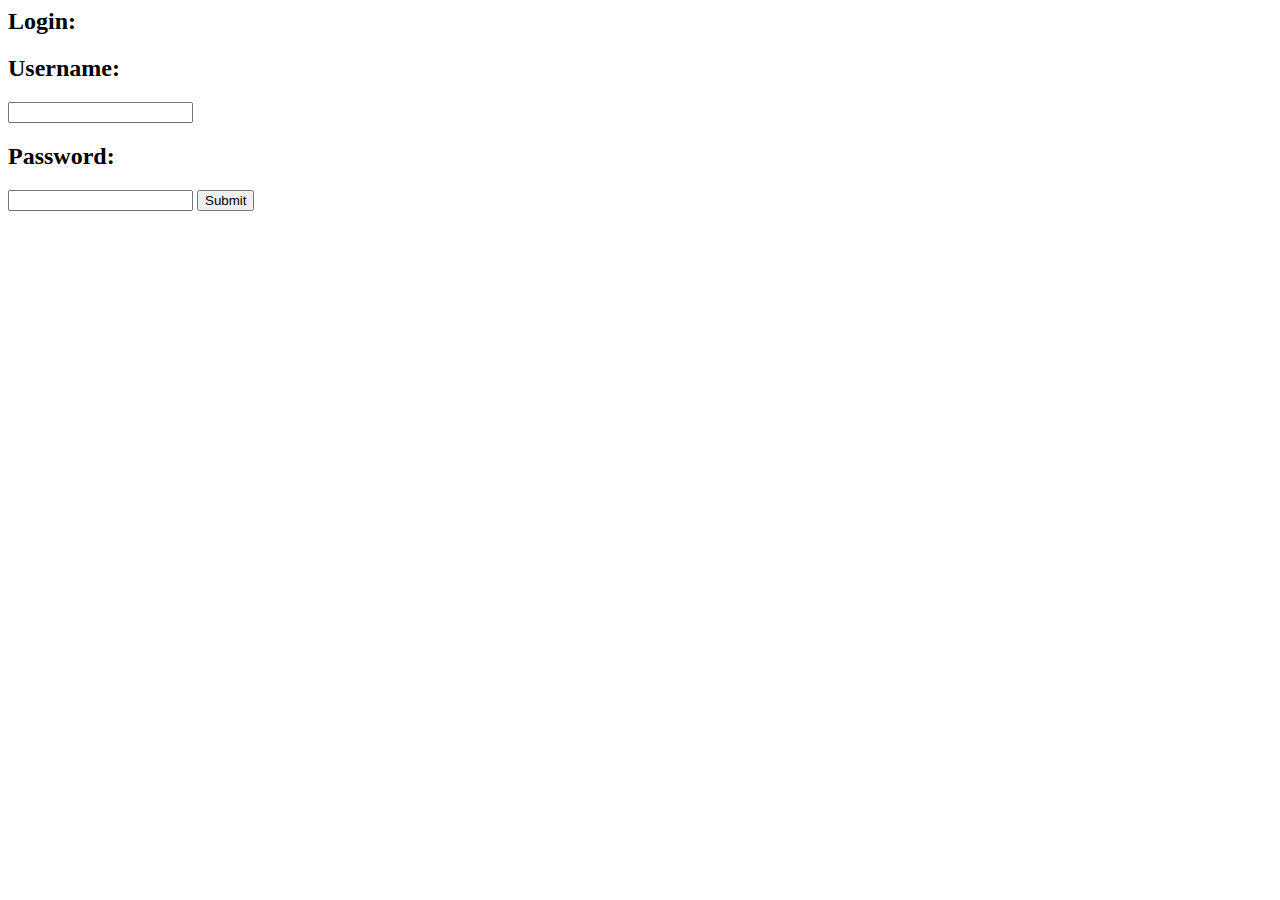
<file: server/src/htmls/login.html>
<html>
<head>
<title>404 Page Not Found</title>
<link rel="shortcut icon" href="/images/1.png">
<body>

<form action= "/login" method="post">

<H2>Login:</H2>

<H2>Username:</H2>
<input type="text" name="USERNAME" value="" />

<H2>Password:</H2>
<input type="text" name="PASSWORD" value="" />

<input type="submit" /> 
</form>
</body>
</html>
</file>
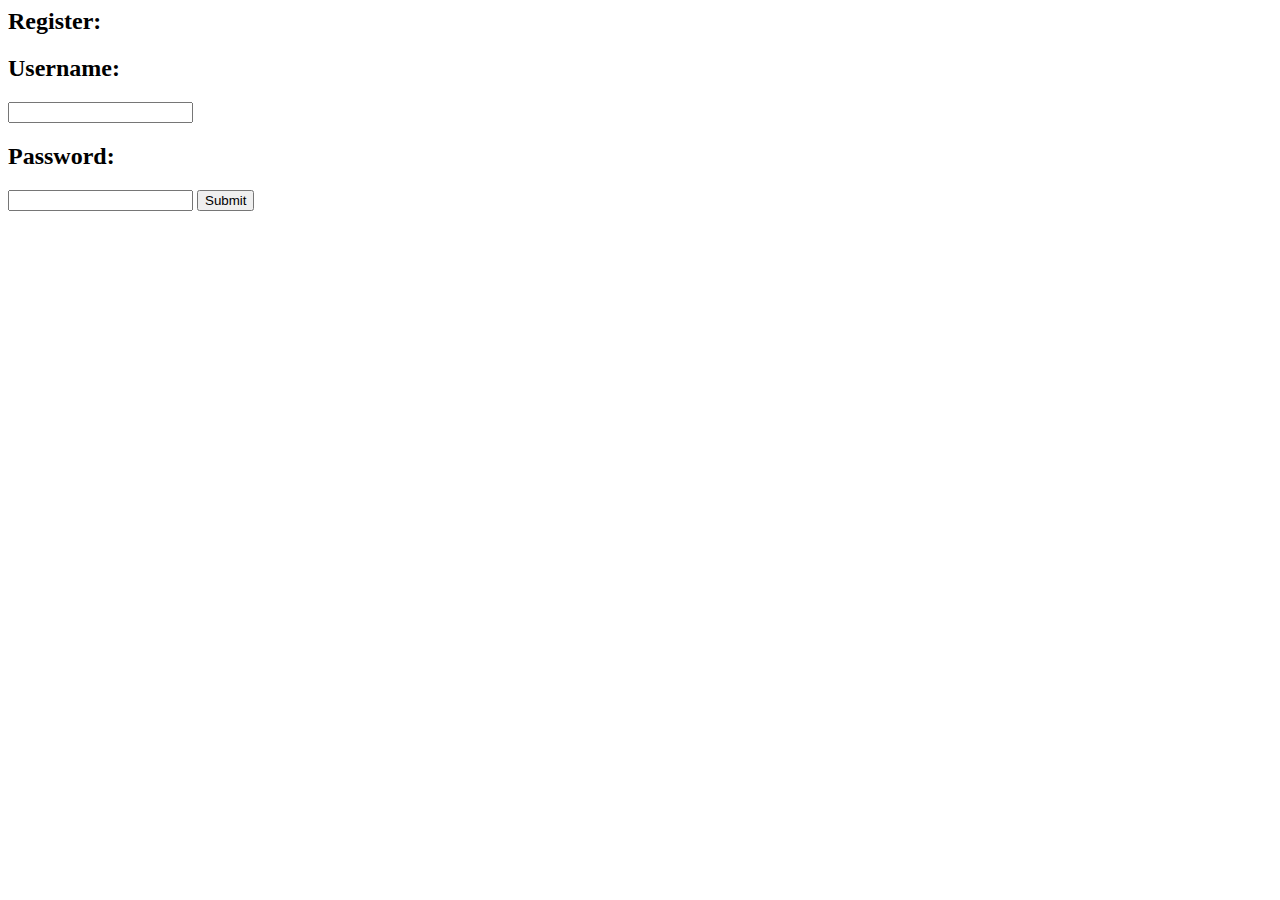
<file: server/src/htmls/register.html>
<html>
<head>
<title>404 Page Not Found</title>
<link rel="shortcut icon" href="/images/1.png">
<body>

<form action= "/register" method="post">

<H2>Register:</H2>

<H2>Username:</H2>
<input type="text" name="USERNAME" value="" />

<H2>Password:</H2>
<input type="text" name="PASSWORD" value="" />

<input type="submit" /> 
</form>
</body>
</html>
</file>
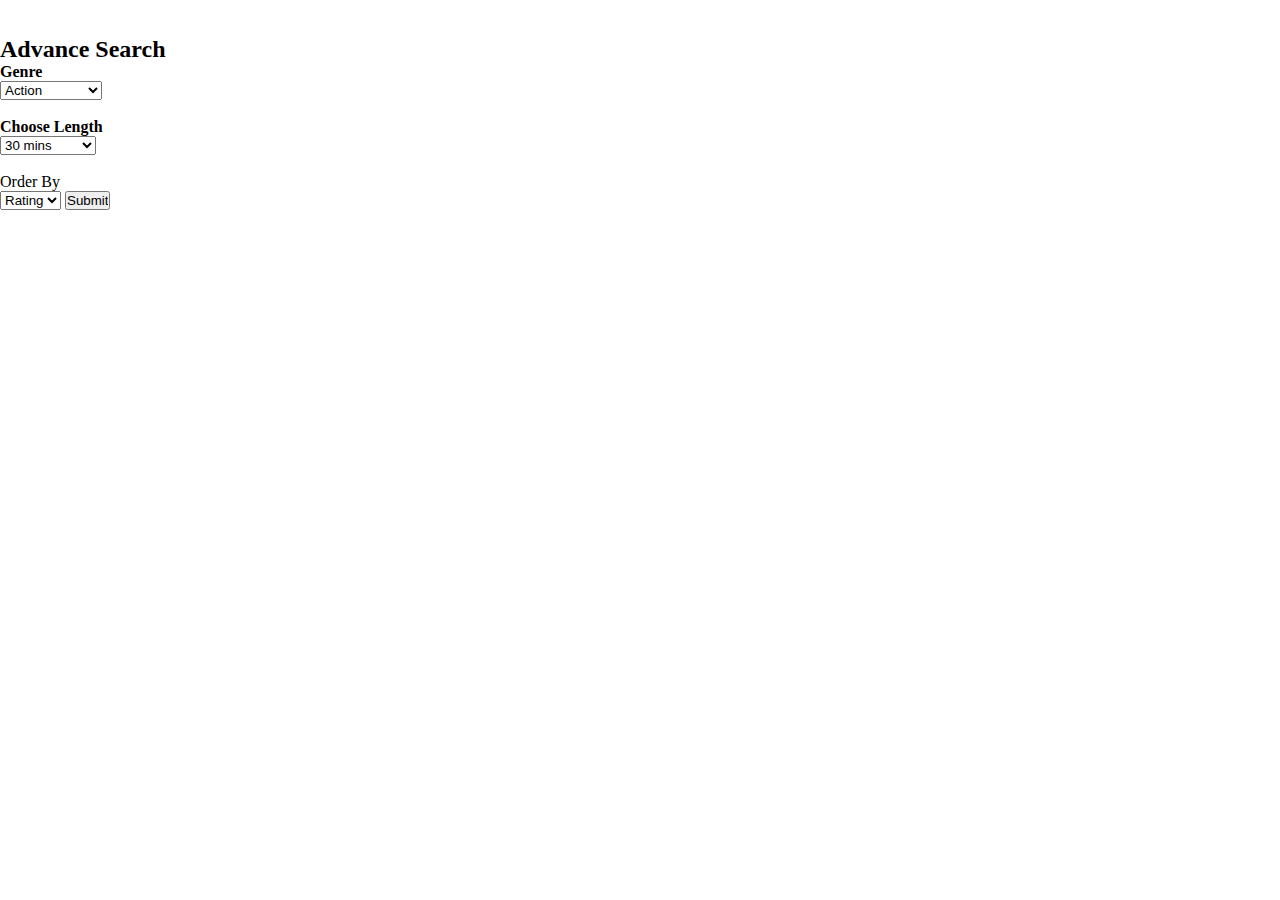
<file: server/src/htmls/SearchMoviePage.html>
<!DOCTYPE html>
<html>
<head>
<link rel = "stylesheet" type ="text/css" href = "../css/Search.css">
</head>
<body>

<jsp:include page="NavigationBar.jsp"/>
<br><br>
<h2>Advance Search</h2>
<h4>Genre</h4>
<form action= "/search_movie_result_advanced" method="post">
<!-- 
<input type="radio" name="formDoor[]" value="Action" />Action &nbsp;
<input type="radio" name="formDoor[]" value="Adventure" />Adventure &nbsp;
<input type="radio" name="formDoor[]" value="Horror" />Horror &nbsp;
<input type="radio" name="formDoor[]" value="Romance" />Romance &nbsp;
<input type="radio" name="formDoor[]" value="War" />War <br/>
<input type="radio" name="formDoor[]" value="Documentary" />Documentary &nbsp;
<input type="radio" name="formDoor[]" value="Drama" />Drama &nbsp;
<input type="radio" name="formDoor[]" value="Thriller" />Thriller &nbsp;
<input type="radio" name="formDoor[]" value="Crime" />Crime &nbsp;
<input type="radio" name="formDoor[]" value="Mystery" />Mystery &nbsp;<br/>
<input type="radio" name="formDoor[]" value="Animation" />Animation &nbsp;
<input type="radio" name="formDoor[]" value="Fantasy" />Fantasy &nbsp;
<input type="radio" name="formDoor[]" value="Comedy" />Comedy &nbsp;
<input type="radio" name="formDoor[]" value="Children" />Children &nbsp;
<input type="radio" name="formDoor[]" value="Sci-Fi" />Sci-fi &nbsp;
<input type="radio" name="formDoor[]" value="Musical" />Musical <br>
 --> 
<select name="formDoor[]">
	<option value="Action">Action </option>
	<option value="Adventure" >Adventure </option>
	<option value="Horror" >Horror</option>
	<option value="Romance" >Romance </option>
	<option value="War" >War </option>
	<option value="Documentary" >Documentary </option>
	<option value="Drama" >Drama</option>
	<option value="Thriller" >Thriller</option>
	<option value="Crime" >Crime </option>
	<option value="Mystery" >Mystery </option>
	<option value="Animation" >Animation </option>
	<option value="Fantasy" >Fantasy </option>
	<option value="Comedy" >Comedy </option>
	<option value="Children" >Children</option>
	<option value="Sci-Fi" >Sci-fi </option>
	<option value="Musical">Musical <br>
</select> 
<br>
<br>
<h4>Choose Length</h4>
<select name="MovieLength">
	<option  selected = "true"  style="display:none;" value="0">30 mins</option>
	<option  value="1">31-60 mins</option>
	<option  value="2">61-90 mins</option>
	<option  value="3">91-120 mins</option>
	<option  value="4">120 mins</option>
</select>
<br>
<br>
<!-- <input type="radio" name="MovieLength" value="0" />&#60;30 mins &nbsp;
<input type="radio" name="MovieLength" value="1" />31-60 mins &nbsp;
<input type="radio" name="MovieLength" value="2" />61-90 mins &nbsp;
<input type="radio" name="MovieLength" value="3" />91-120 mins &nbsp;
<input type="radio" name="MovieLength" value="4" />&#62;120 mins &nbsp;<br> -->

<p>Order By</p>
<select name ="OrderBy">
  <option selected="true" style="display:none;"></option>
  <option selected = "selected" value="USERRATING">Rating</option>
  <option value="RELEASEDATE">Year</option>
  <option value="VOTE">Votes</option>
</select>

<input type="submit" /> 
</form>


</body>
</html>
</file>
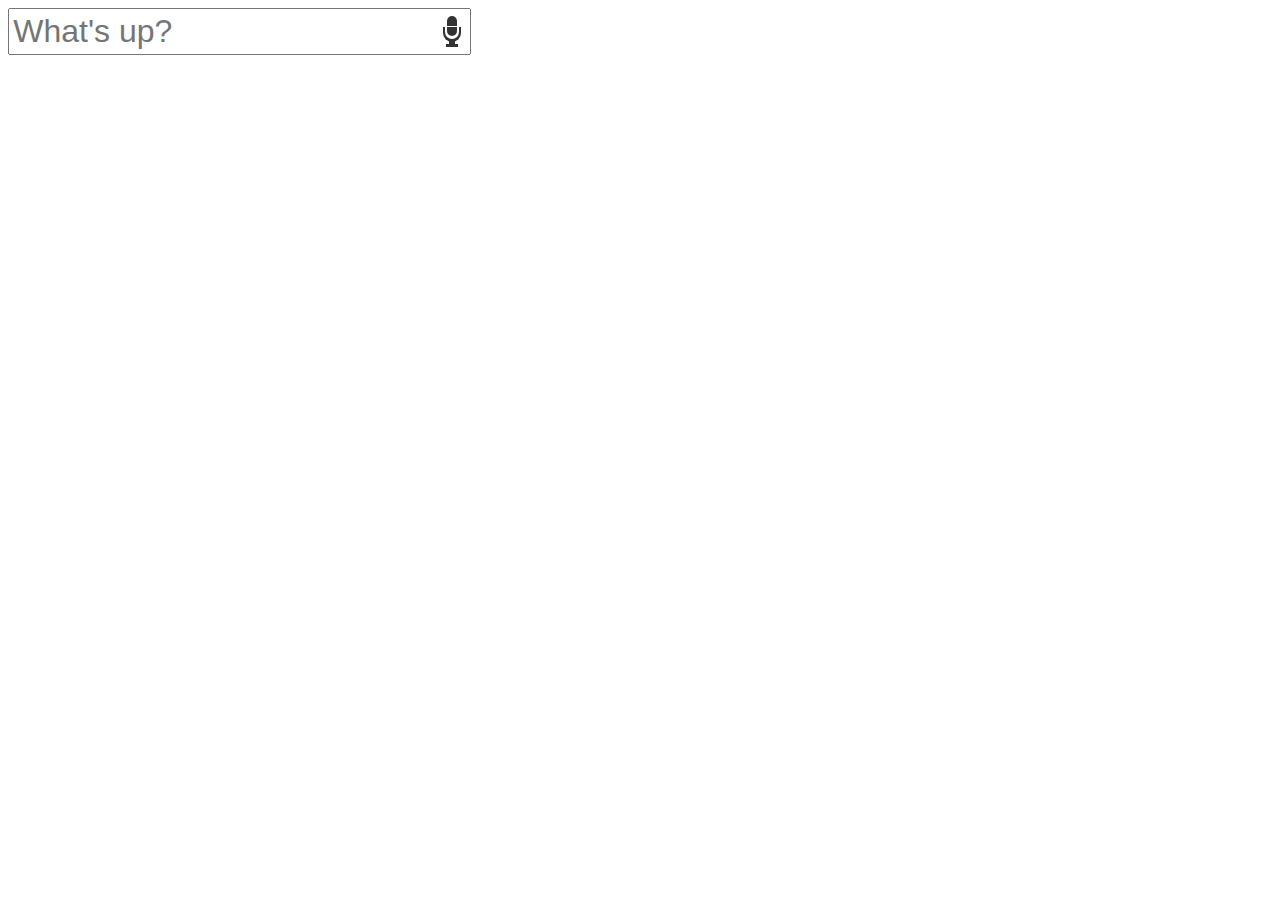
<file: server/src/htmls/speech/speech_sample.html>
<!DOCTYPE html>

<meta charset="utf-8">
<title>Simple speech input for &lt;input&gt;s —replaces deprecated x-webkit-speech attribute</title>
<link rel="stylesheet" href="speech-input.css">
<style>
.si-wrapper input {
	font-size: 2em;
	padding: .1em;
}
</style>

<div class="si-wrapper">
	<input type="text" class="si-input" placeholder="What's up?">
	<button class="si-btn">
		speech input
		<span class="si-mic"></span>
		<span class="si-holder"></span>
	</button>
</div>

<script src="speech-input.js"></script>
</file>
<file: server/src/css/Search.css>
@CHARSET "UTF-8";
@import url(http://fonts.googleapis.com/css?family=Montserrat);
* {
    margin: 0;
    padding: 0;
}
.nav {
    background: #232323;
    height: 60px;
    display: inline-block;
    width: 100%;
}
 
.nav li {
    float: left;
    list-style-type: none;
    position: relative;
    z-index: 999;
}

.nav li a {
    font-size: 16px;
    color: white;
    display: block;
    line-height: 60px;
    padding: 0 26px;
    text-decoration: none;
    border-left: 1px solid #2e2e2e;
    font-family: Montserrat, sans-serif;
    text-shadow: 0 0 1px rgba(255, 255, 255, 0.5);
}
.nav a:hover {
    background-color: #2e2e2e;
}
 

#search {
    width: 357px;
    margin: 4px;
}
#search_text{
    width: 297px;
    padding: 15px 0 15px 20px;
    font-size: 16px;
    font-family: Montserrat, sans-serif;
    border: 0 none;
    height: 52px;
    margin-right: 0;
    color: black;
    outline: none;
    background: white;
    float: left;
    box-sizing: border-box;
    transition: all 0.15s;
}
::-webkit-input-placeholder { /* WebKit browsers */
    color: black;
}
:-moz-placeholder { /* Mozilla Firefox 4 to 18 */
    color: black;
}
::-moz-placeholder { /* Mozilla Firefox 19+ */
    color: black;
}
:-ms-input-placeholder { /* Internet Explorer 10+ */
    color: black;
}
#search_text:focus {
    background: white;
}
#search_button {
    border: 0 none;
    background: green;
    width: 60px;
    float: left;
    padding: 0;
    text-align: center;
    height: 52px;
    cursor: pointer;
}
#options a{
    border-left: 0 none;
}
#options>a {
    background-image: url(triangle.png);
    background-position: 85% center;
    background-repeat: no-repeat;
    padding-right: 42px;
}
.subnav {
    visibility: hidden;
    position: absolute;
    top: 110%;
    right: 0;
    width: 200px;
    height: auto;
    opacity: 0;
    transition: all 0.1s;
    background: #232323;
}
.subnav li {
    float: none;
}
.subnav li a {
    border-bottom: 1px solid #2e2e2e;
}
#options:hover .subnav {
    visibility: visible;
    top: 100%;
    opacity: 1;
}

/* Style The Dropdown Button */
.dropbtn {
    background-color: #4CAF50;
    color: white;
    padding: 16px;
    font-size: 16px;
    border: none;
    cursor: pointer;
}

/* The container <div> - needed to position the dropdown content */
.dropdown {
    position: relative;
    display: inline-block;
}

/* Dropdown Content (Hidden by Default) */
.dropdown-content {
    display: none;
    position: absolute;
    background-color: #f9f9f9;
    min-width: 160px;
    box-shadow: 0px 8px 16px 0px rgba(0,0,0,0.2);
}

/* Links inside the dropdown */
.dropdown-content a {
    color: black;
    padding: 12px 16px;
    text-decoration: none;
    display: block;
}

/* Change color of dropdown links on hover */
.dropdown-content a:hover {background-color: #f1f1f1}

/* Show the dropdown menu on hover */
.dropdown:hover .dropdown-content {
    display: block;
}

/* Change the background color of the dropdown button when the dropdown content is shown */
.dropdown:hover .dropbtn {
    background-color: #3e8e41;
}
</file>
<file: server/src/htmls/speech/speech-input.css>
.si-wrapper {
	display: inline-block;
	position: relative;
}

.si-wrapper input {
	margin: 0;
}

.si-wrapper button {
	position: absolute;
	top: 0;
	right: 0;
	height: 18px;
	width: 18px;
	margin: 0;
	border: 0;
	padding: 0;
	background: none;
	font: 0/0 a;
}

.si-mic,
.si-mic:after,
.si-holder,
.si-holder:before,
.si-holder:after {
	position: absolute;
	background: #333;
}

/* Microphone icon */
.si-mic {
	display: block;
	height: 25%; /* 8px / 32px */
	top: 9.375%; /* 3px / 32px */
	left: 37.5%; /* 12px / 32px */
	right: 37.5%; /* 12px / 32px */
	-webkit-border-radius: 99px 99px 0 0;
	-moz-border-radius: 99px 99px 0 0;
	border-radius: 99px 99px 0 0;
}

.si-mic:before,
.si-mic:after,
.si-holder {
	-webkit-border-radius: 0 0 99px 99px;
	-moz-border-radius: 0 0 99px 99px;
	border-radius: 0 0 99px 99px;
}

.si-mic:before {
	position: absolute;
	z-index: 1;
	content: '';
	width: 150%; /* 12px / 8px */
	height: 137.5%; /* 11px / 8px */
	top: 100%; /* 8px / 8px */
	left: -25%; /* -2px / 8px */
	background: #fff;
}

.si-mic:after {
	z-index: 1;
	content: '';
	width: 100%; /* 10px / 10px */
	height: 100%; /* 10px / 10px */
	top: 110%; /* 11px / 10px */
	left: 0;
}

.si-holder {
	display: block;
	height: 40.625%; /* 13px / 32px */
	width: 50%; /* 16px / 32px */
	left: 25%; /* 8px / 32px */
	top: 37.5%; /* 12px / 32px */
}

.si-holder:after {
	content: '';
	width: 66.666%; /* 8px / 16px */
	height: 18.182%; /* 2px / 13px */
	bottom: -30.769%; /* -4px / 13px */
	left: 16.667%; /* 2px / 16px */
}

.si-holder:before {
	content: '';
	width: 33.333%; /* 4px / 16px */
	height: 27.273%; /* 3px / 13px */
	top: 92.308%; /* 12px / 13px */
	left: 33.333%; /* 4px / 16px */
}
</file>
